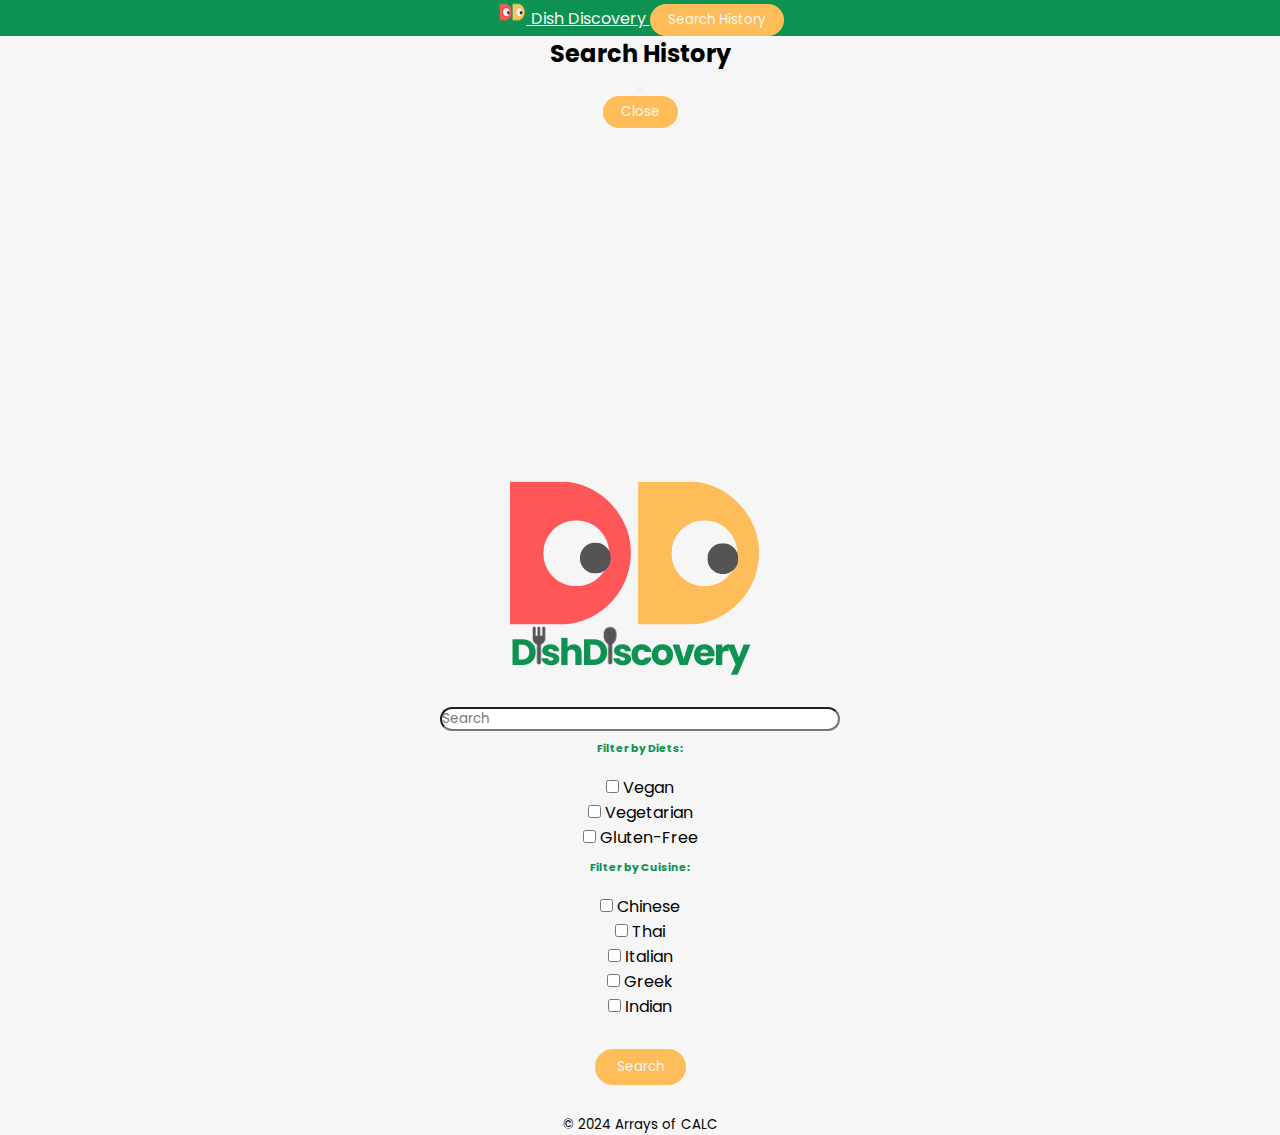
<file: index.html>
<!DOCTYPE html>
<html lang="en">

<head>
  <meta charset="UTF-8">
  <meta name="viewport" content="width=device-width, initial-scale=1.0">
  <link rel="stylesheet" href="https://cdnjs.cloudflare.com/ajax/libs/font-awesome/6.5.1/css/all.min.css">
  <link href="https://cdn.jsdelivr.net/npm/bootstrap@5.3.2/dist/css/bootstrap.min.css" rel="stylesheet"
    integrity="sha384-T3c6CoIi6uLrA9TneNEoa7RxnatzjcDSCmG1MXxSR1GAsXEV/Dwwykc2MPK8M2HN" crossorigin="anonymous">
  <link rel="stylesheet" href="./assets/css/style.css">
  <title>Dish Discovery</title>
  <link rel="icon" type="image/x-icon" href="./assets/logo/favicon-32x32.png">
</head>

<body>
  <!-- navbar -->
  <nav class="navbar navbar-expand bg-body-tertiary">
    <div class="container-fluid">
      <a class="navbar-brand" href="#">
        <img src="./assets/logo/dd-logo-no-text-navbar.png" alt="Logo" width="30" height="24"class="d-inline-block align-text-top">
        Dish Discovery
      </a>
      <!-- Modal button -->
      <button type="button" class="modal-button btn btn-primary btn-sm" data-bs-toggle="modal" data-bs-target="#staticBackdrop">
        Search History
      </button>
    </div>
  </nav>

  <!-- Modal for displaying search history -->
  <div class="modal fade" id="staticBackdrop" data-bs-backdrop="static" data-bs-keyboard="false" tabindex="-1"
    aria-labelledby="staticBackdropLabel" aria-hidden="true">
    <div class="modal-dialog modal-dialog-scrollable">
      <div class="modal-content">
        <div class="modal-header">
          <h2 class="modal-title fs-5" id="staticBackdropLabel">Search History</h2>
          <button type="button" class="btn-close" data-bs-dismiss="modal" aria-label="Close"></button>
        </div>
        <div class="modal-body">
          ...
        </div>
        <div class="modal-footer">
          <button type="button" class="search-history btn btn-secondary" data-bs-dismiss="modal">Close</button>
        </div>
      </div>
    </div>
  </div>

  <!-- main section and search bar -->
  <div id="main-section" class="container-fluid">
    <img id="main-logo" src="./assets/css/images/dish-discovery-logo-no-bk-400.png" alt="Dish Discovery logo">
    <form id="recipe-form">
      <div class="mb-3">
        <input class="form-control" id="keyword" type="text" placeholder="Search" aria-label="Search" required>
      </div>
     <!-- check buttons for filters -->
      <div class="mt-3 form-group">
        <h6 id="filter-diets">Filter by Diets:</h6>
      </div>
      <div class="form-check form-check-inline">
        <input class="form-check-input" type="checkbox" id="vegan" name="dietary" value="vegan">
        <label class="form-check-label" for="vegan">Vegan</label>
      </div>
      <div class="form-check form-check-inline">
        <input class="form-check-input" type="checkbox" id="vegetarian" name="dietary" value="vegetarian">
        <label class="form-check-label" for="vegetarian">Vegetarian</label>
      </div>
      <div class="form-check form-check-inline">
        <input class="form-check-input" type="checkbox" id="gluten-free" name="dietary" value="gluten-free">
        <label class="form-check-label" for="gluten-free">Gluten-Free</label>
      </div>
      <div class="mt-3 form-group">
        <h6 id="filter-cuisine">Filter by Cuisine:</h6>
      </div>
      <div class="form-check form-check-inline">
        <input class="form-check-input" type="checkbox" id="chinese" name="cuisine" value="chinese">
        <label class="form-check-label" for="chinese">Chinese</label>
      </div>
      <div class="form-check form-check-inline">
        <input class="form-check-input" type="checkbox" id="thai" name="cuisine" value="thai">
        <label class="form-check-label" for="thai">Thai</label>
      </div>
      <div class="form-check form-check-inline">
        <input class="form-check-input" type="checkbox" id="italian" name="cuisine" value="italian">
        <label class="form-check-label" for="italian">Italian</label>
      </div>
      <div class="form-check form-check-inline">
        <input class="form-check-input" type="checkbox" id="greek" name="cuisine" value="greek">
        <label class="form-check-label" for="greek">Greek</label>
      </div>
      <div class="form-check form-check-inline">
        <input class="form-check-input" type="checkbox" id="indian" name="cuisine" value="indian">
        <label class="form-check-label" for="indian">Indian</label>
      </div>
        <!-- submit button -->
      <div class="form-group">
      <button class="submit-button btn btn-primary" type="submit">Search</button>
      </div>
      <div id="recipe-list"></div>
    </form>
  </div>

  <!-- api responses -->
  <div class="container">
    <!-- spoonacular api responses -->
    <div id="spoonacular-api" class="row row-cols-1 row-cols-md-3 row-cols-lg-6 g-4 mt-2">
    </div>
  <!-- youtube api responses -->
    <div id="youtube-api" class="row row-cols-1 row-cols-md-3 row-cols-lg-6 g-4 mt-2">
    </div>
  </div>
  
  <!-- footer -->
  <div class="container">
    <footer class="py-3 my-4">
      <p class="text-center text-body-secondary">&copy; 2024 Arrays of CALC</p>
    </footer>
  </div>

  <script src="https://cdn.jsdelivr.net/npm/@popperjs/core@2.11.8/dist/umd/popper.min.js"
    integrity="sha384-I7E8VVD/ismYTF4hNIPjVp/Zjvgyol6VFvRkX/vR+Vc4jQkC+hVqc2pM8ODewa9r"
    crossorigin="anonymous"></script>
  <script src="https://cdn.jsdelivr.net/npm/bootstrap@5.3.2/dist/js/bootstrap.min.js"
    integrity="sha384-BBtl+eGJRgqQAUMxJ7pMwbEyER4l1g+O15P+16Ep7Q9Q+zqX6gSbd85u4mG4QzX+"
    crossorigin="anonymous"></script>
  <script src="./assets/js/localstorage.js"></script>
  <script src="./assets/js/script.js"></script>
</body>

</html>
</file>
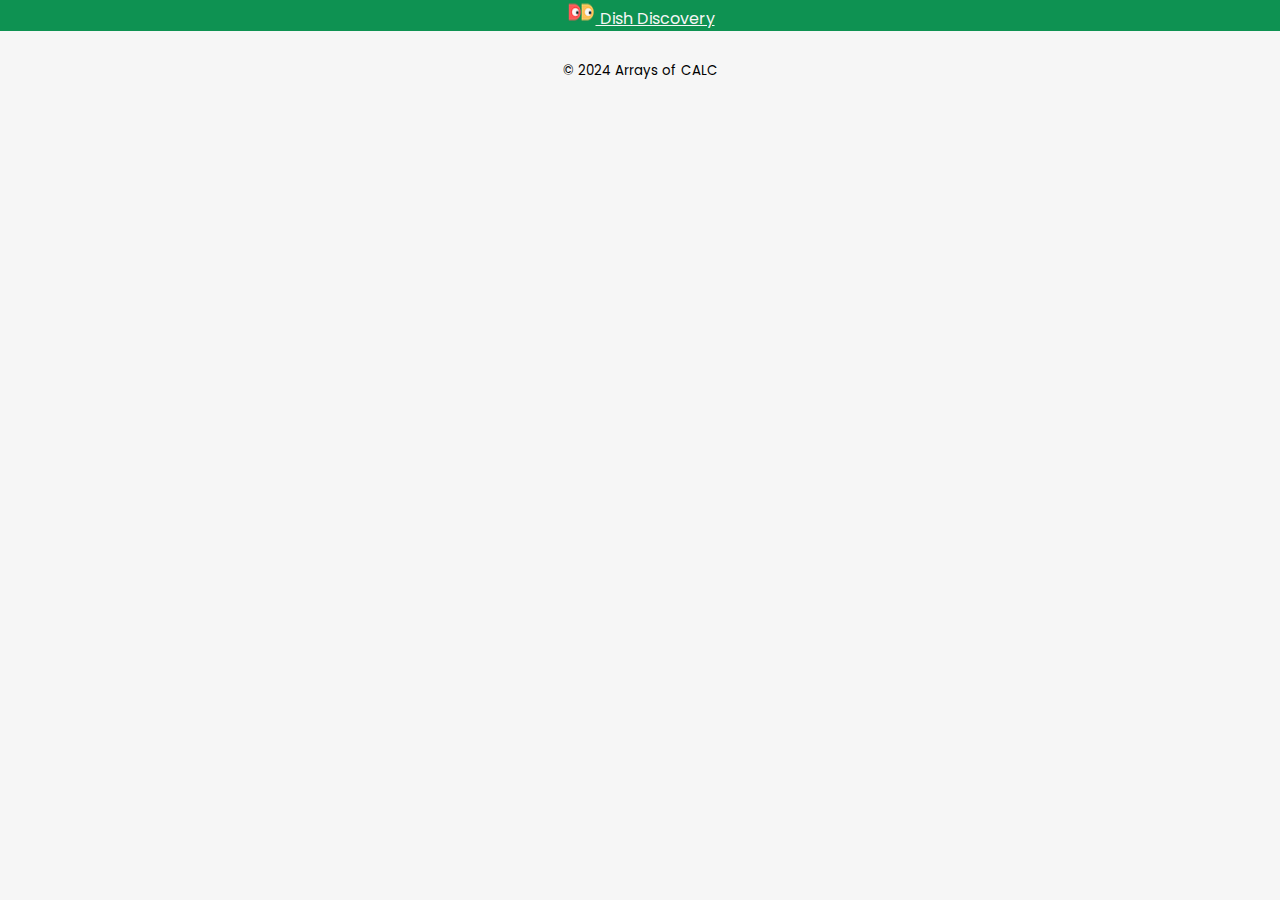
<file: recipe.html>
<!DOCTYPE html>
<html lang="en">
  <head>
    <meta charset="UTF-8" />
    <meta name="viewport" content="width=device-width, initial-scale=1.0" />
    <link
      href="https://cdn.jsdelivr.net/npm/bootstrap@5.3.2/dist/css/bootstrap.min.css"
      rel="stylesheet"
      integrity="sha384-T3c6CoIi6uLrA9TneNEoa7RxnatzjcDSCmG1MXxSR1GAsXEV/Dwwykc2MPK8M2HN"
      crossorigin="anonymous"
    />
    <link
      rel="stylesheet"
      href="https://cdnjs.cloudflare.com/ajax/libs/font-awesome/6.5.1/css/all.min.css"
    />
    <link rel="stylesheet" href="./assets/css/style.css" />
    <title>Dish Discovery</title>
    <link rel="icon" type="image/x-icon" href="./assets/logo/favicon-32x32.png">
  </head>
  <body>
    <!-- navbar -->
    <nav class="navbar navbar-expand bg-body-tertiary">
      <div class="container-fluid">
        <a class="navbar-brand" href="index.html">
          <img
            src="./assets/logo/dd-logo-no-text-navbar.png"
            alt="Logo"
            width="30"
            height="24"
            class="d-inline-block align-text-top"
          />
          Dish Discovery
        </a>
      </div>
    </nav>

    <!-- Section to display recipe -->
    <section id="recipe-info">
      <h2 id="recipe-title" class="mt-5"></h2>
      <ul>
        <li id="cooking-time"></li>
        <li id="servings"></li>
      </ul>
      <br>
      <div class="container">
        <div class="row">
          <div id="image" class="col-12, col-md-6 col-lg-3 pb-3"></div>
          <div class="vr d-none d-md-block cold-md-1 p-0"></div>
          <div id="ingreditents" class="col-12, col-md-5 col-lg-3 text-start">
            <h4 id="ingr-header"></h4>
            <ul id="ingr-list"></ul>
          </div>
          <div class="vr d-none d-lg-block cold-lg-1 p-0"></div>
          <div id="instructions" class="col-12, col-md-12 col-lg-5 text-start">
            <h4 id="instr-header"></h4>
            <ul id="instr-list"></ul>
          </div>
        </div>
      </div>
    </section>

      <!-- footer -->
  <div class="container">
    <footer class="py-3 my-4">
      <p class="text-center text-body-secondary">&copy; 2024 Arrays of CALC</p>
    </footer>
  </div>

    <script src="./assets/js/recipe-page.js"></script>
  </body>
</html>
</file>
<file: assets/css/style.css>
/* === Google Font - Poppins === this fonts will be used throughout the application */
@import url('https://fonts.googleapis.com/css2?family=Poppins:wght@300;400;500;600;700&display=swap');

/* this will be the basic style unless it's specified */
* {
    margin: 0px;
    padding: 0;
    box-sizing: border-box;
    font-family: 'Poppins', sans-serif;
}

body {
    align-items: center;
    flex-flow: row wrap;
    position: relative;
    text-align: center;
    background: #F6F6F6;
}

#main-logo {
    margin: 10px;
}

footer {
    font-size: smaller;
}

/* this colour overrides any other tyle. */
.navbar {
    background-color: rgb(14, 146, 82) !important;

}

.navbar a {
    color: #F6F6F6 !important;
}

/* search history modal class section starts from here */
.modal {
    height: 400px;
    overflow: auto;
}

.search-history,
.modal-button {
    margin: 0px;
    background: #FFBD59;
    outline: none;
    border: none;
    color: #F6F6F6;
    padding: 6px 18px;
    border-radius: 20px;
    transition: all 0.3s ease;
    cursor: pointer;
}

.modal-body button {
    margin: 0px;
    background: rgb(14, 146, 82);
    outline: none;
    border: none;
    color: #F6F6F6;
    padding: 6px 18px;
    border-radius: 20px;
    transition: all 0.3s ease;
    cursor: pointer;
}

.modal-body ul {
    list-style: none;
    padding-left: 0px;
}


/* form section starts from here */
.form.form-control {
    margin: 30px;
}

.submit-button {
    margin: 30px;
    background: #FFBD59;
    outline: none;
    border: none;
    color: #F6F6F6;
    padding: 8px 22px;
    border-radius: 20px;
    transition: all 0.3s ease;
    cursor: pointer;
}

/* this will used by both main search and search history */
.btn:hover {
    color: white;
    background: #FF5757;
}

/* search result class starts from here */
.recipe-item {
    border: 1px solid #ccc;
    padding: 10px;
    text-align: center;
}

.icon-overlay {
    position: absolute;
    top: 50%;
    ;
    left: 50%;
    transform: translate(-50%, -50%);
    font-size: 40px;
    color: rgba(225, 225, 225, 0.9);
}

.center-container {
    position: relative;
}

.custom-width {
    width: 122%;
    margin-left: -11%;
    margin-right: -10%;
    margin-top: -5%;
}

/* cards class section styling */
.card-footer {
    justify-content: space-between;
    display: flex;
}

/* main id section styling */
#main-section {
    display: flex;
    flex-direction: column;
    align-items: center;
}

/* search and filter section starts from here */
#keyword {
    margin: 0 auto;
    width: 400px;
    border-radius: 20px;
}

/* filter id section starts from here */
#filter-diets,
#filter-cuisine {
    color: #0E9252;
    margin: 10px 0 18px 0;
}

/* search result's styling */
#recipe-info ul {
    list-style: none;
    padding-left: 0px;
}

#recipe-info li {
    margin: 0.3em 0;
}
</file>
